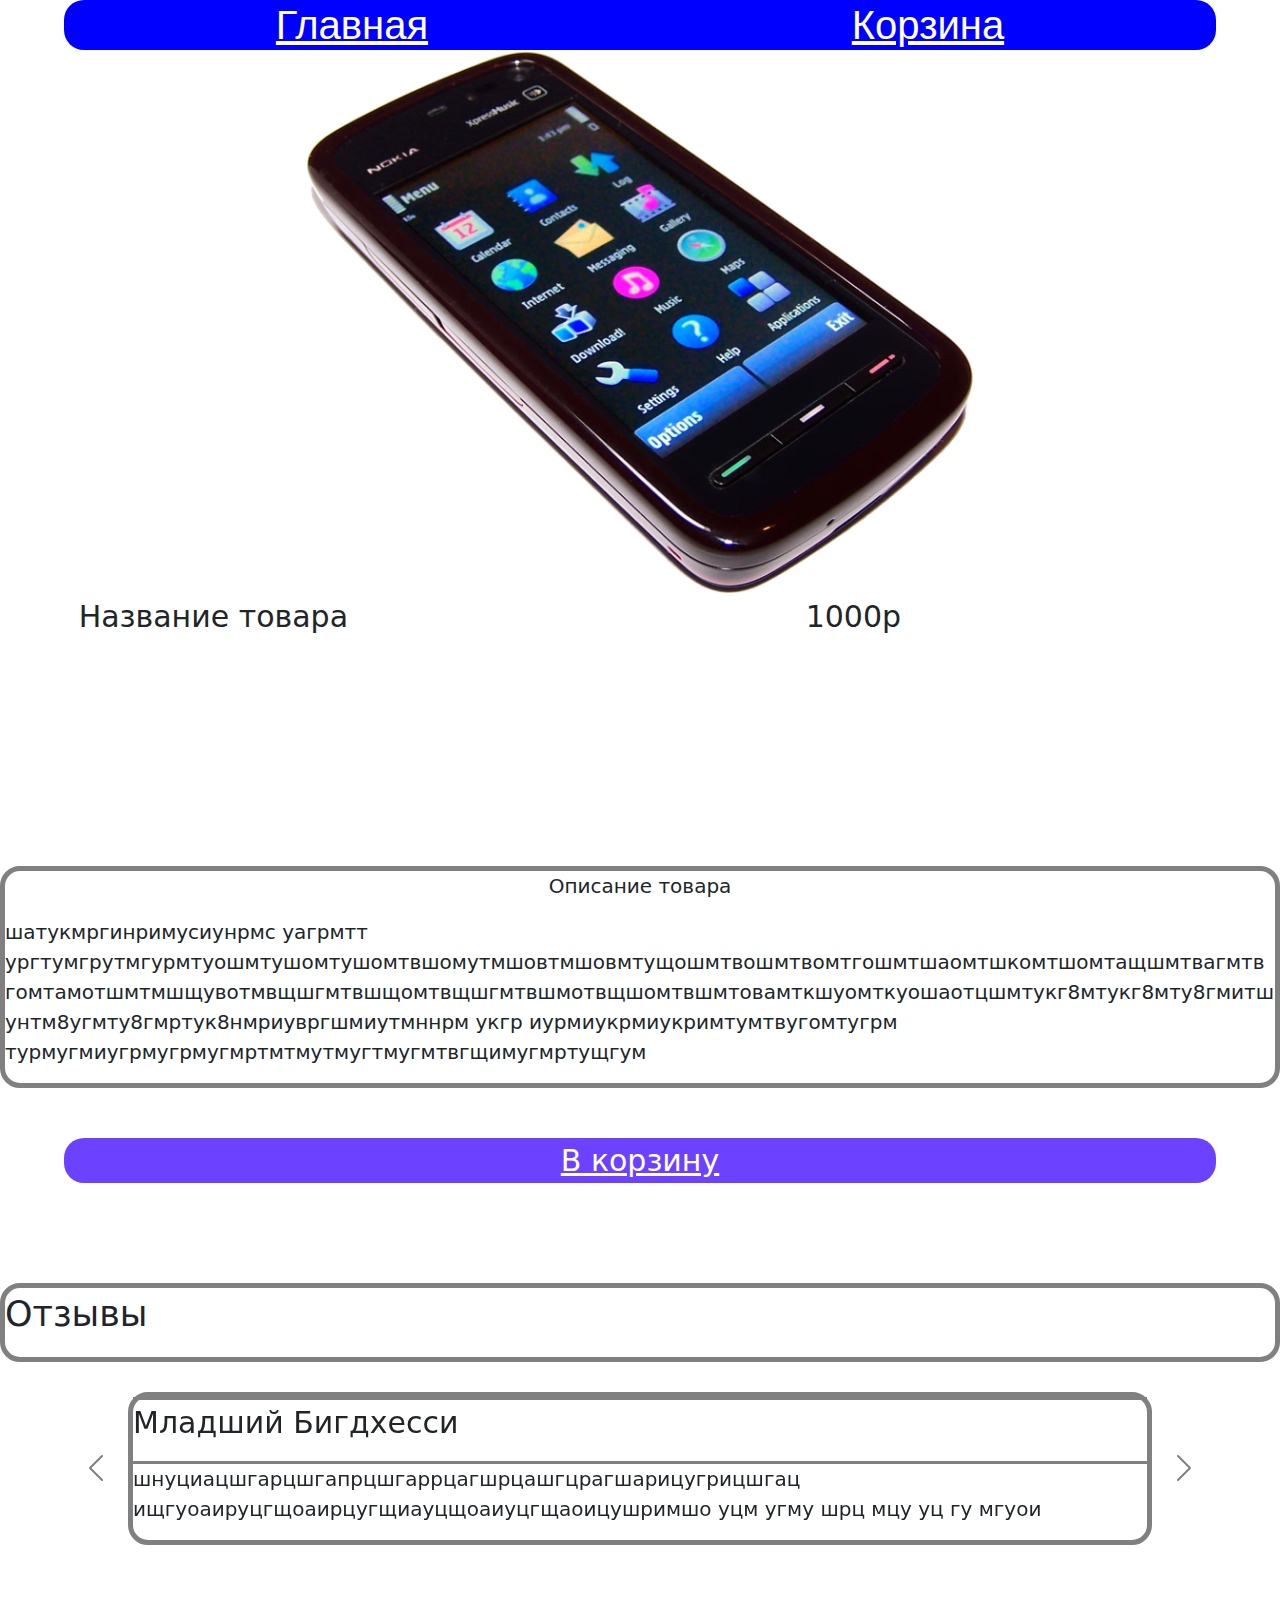
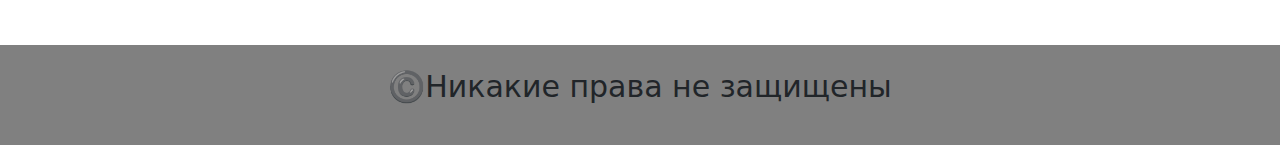
<file: watch_tovar.html>
<!DOCTYPE html>
<html lang="ru" dir="ltr">
  <head>
    <meta charset="utf-8">
    <title></title>
    <link rel="stylesheet" href="src/css/master.css">
    <link rel="stylesheet" href="src/css/watch_tovar.css">
    <link href="https://cdn.jsdelivr.net/npm/bootstrap@5.3.3/dist/css/bootstrap.min.css" rel="stylesheet" integrity="sha384-QWTKZyjpPEjISv5WaRU9OFeRpok6YctnYmDr5pNlyT2bRjXh0JMhjY6hW+ALEwIH" crossorigin="anonymous">
  <script src="https://cdn.jsdelivr.net/npm/bootstrap@5.3.3/dist/js/bootstrap.bundle.min.js" integrity="sha384-YvpcrYf0tY3lHB60NNkmXc5s9fDVZLESaAA55NDzOxhy9GkcIdslK1eN7N6jIeHz" crossorigin="anonymous"></script>
  </head>
  <body>
    <header>
      <a class="menu_button" href="index.html">Главная</a>
      <a class="menu_button" href="cart.html">Корзина</a>
    </header>
    <div class="tovar">
      <div class="picture_tovar">
      </div>
      <div class="div_texts_tovar div_name_tovar">
        <p class="name_tovar">Название товара</p>
      </div>
      <div class="div_texts_tovar div_cost_tovar">
        <p class="cost_tovar">1000р</p>
      </div>
      <div class="div_description">
        <div class="tovar_decription">
          <div class="tovar_description_title text">
          <p class="tovar_description_title text_desc">Описание товара</p>
        </div>
          <p class="tovar_decription_text text_desc">шатукмргинримусиунрмс уагрмтт ургтумгрутмгурмтуошмтушомтушомтвшомутмшовтмшовмтущошмтвошмтвомтгошмтшаомтшкомтшомтащшмтвагмтвгомтамотшмтмшщувотмвщшгмтвшщомтвщшгмтвшмотвщшомтвшмтовамткшуомткуошаотцшмтукг8мтукг8мту8гмитшунтм8угмту8гмртук8нмриувргшмиутмннрм укгр иурмиукрмиукримтумтвугомтугрм турмугмиугрмугрмугмртмтмутмугтмугмтвгщимугмртущгум</p>
        </div>
      </div>
      <div class="div_texts_tovar div_buy">
        <a class="buy" href="cart.html">В корзину</a>
      </div>
    </div>
    <div class="reviews_cont">
    <div class="review_title">
      <p class="review_title_text">Отзывы</p>
    </div>
  </div>
    <div id="carouselExample" class="carousel slide carousel-dark carousel_reviews">
  <div class="carousel-inner">
    <div class="carousel-item active">
      <div class="reviews">
          <div class="review_name">
            <p class="review_name_text">Младший Бигдхесси</p>
          </div>
          <div class="review_text">
            <p class="review_text_text">шнуциацшгарцшгапрцшгаррцагшрцашгцрагшарицугрицшгац ищгуоаируцгщоаирцугщиауцщоаиуцгщаоицушримшо уцм угму шрц мцу уц гу мгуои</p>
          </div>
      </div>
    </div>
    <div class="carousel-item">
      <div class="reviews">
          <div class="review_name">
            <p class="review_name_text">Дениз Риччи</p>
          </div>
          <div class="review_text">
            <p class="review_text_text">фя4уч5кмепитьщлдюхж.эычувксмеипнтоьщлбдзюжх3ыч4вмипрьщлбдзю4уяычсеаиргоьщлбдзуяычквмпитоьщбздыувксепиргошл</p>
          </div>
      </div>
    </div>
    <div class="carousel-item">
      <div class="reviews">
          <div class="review_name">
            <p class="review_name_text">Марсио Антонио</p>
          </div>
          <div class="review_text">
            <p class="review_text_text">ргапмшруацшротаошциаршиагнрмианс6ецв о гцирсщшцто уошатцоша цомцоат вчсеампиртошьщлбьтощримпансвампнитроьшрипмансваемпиргтоьдльжтимпаеить длжиприотл</p>
          </div>
      </div>
    </div>
  </div>
  <button class="carousel-control-prev" type="button" data-bs-target="#carouselExample" data-bs-slide="prev">
    <span class="carousel-control-prev-icon" aria-hidden="true"></span>
  </button>
  <button class="carousel-control-next" type="button" data-bs-target="#carouselExample" data-bs-slide="next">
    <span class="carousel-control-next-icon" aria-hidden="true"></span>
  </button>
</div>
    <footer>
  <p class="copyright">©️Никакие права не защищены</p>
    </footer>
  </body>
</html>
</file>
<file: src/css/master.css>
header {
  align-items: center;
  display: flex !important;
  justify-content: space-around !important;
  height: 50px !important;
  width: 90% !important;
  margin-left: 5% !important;
  background: blue !important;
  border-radius: 20px !important;
}
.menu_button {
  color: white;
  font-size: 40px !important;
  font-family: sans-serif;
  transition: all 1s ease-in-out;
}
.menu_button:hover {
  transform: scale(1.2);
  transition: all 1s ease-in-out;
  color: rgb(250, 162, 255);
}
footer {
  align-items: center;
  display: flex;
  justify-content: center;
  margin-bottom: 0;
  background: gray;
  width: 100%;
  height: 100px;
}
.copyright {
  font-size: 30px;
}
</file>
<file: src/css/watch_tovar.css>
html, body {
  margin: 0;
  width: 100%;
}
.tovar {
  display: grid;
  grid-template-columns: 1fr 2fr;
  grid-template-rows: 2fr 1fr 0.5fr;
  height: 100%;
  width: 100%;
}
.div_texts_tovar {
  display: flex;
  justify-content: center;
}
.picture_tovar {
  border-top-left-radius: 15px;
  border-top-right-radius: 15px;
  grid-column: span 2;
  background: url("../img/phone.jpg") no-repeat center top;
  background-size: contain;
}
.name_tovar {
font-size: 30px;
display: flex;
align-content: center;
}
.div_description {
  grid-column: span 2;
  border: 5px solid gray;
  border-radius: 20px;
  margin-bottom: 50px;
}
.tovar_description_title {
  display: flex;
  justify-content: center;
}
.cost_tovar {
font-size: 30px;
}
.text_desc {
  font-size: 20px;
  word-wrap: break-word;
}
.div_buy {
  transition: all 1s ease-in-out;
  display: grid;
  grid-template-rows: 1fr;
  grid-template-columns: 1fr;
  text-align: center;
  border-radius: 20px;
  margin-left: 5%;
  width: 90%;
  background: rgb(108, 65, 255);
  grid-column: span 2;
  font-size: 30px;
}
.div_buy:hover {
  transition: all 1s ease-in-out;
  transform: scale(1.1);
}
.buy {
  color: white;
  transition: all 1s ease-in-out;
  border-radius: 20px;
}
.buy:hover {
  background-color: blue;
  color: rgb(30, 255, 0);
  transition: all 1s ease-in-out;
  border-radius: 20px;
}
.carousel_reviews {
  margin-bottom: 100px;
}
.reviews, reviews_cont{
  display: flex;
  flex-direction: column;
  border: solid 5px gray;
  border-radius: 20px;
}
.reviews_cont {
  margin-top: 100px;
  margin-bottom: 30px;
  border: solid 5px gray;
  border-radius: 20px;
}
.reviews {
  margin-left: 10%;
  width: 80%;
}
.review_title {
font-size: 35px;
}
.review_name {
border-top: solid 3px gray;
font-size: 30px;
}
.review_name_text, review_text_text{
  word-wrap: break-word;
}
.review_text {
  font-size: 20px;
  border-top: solid 3px gray;
}
</file>
